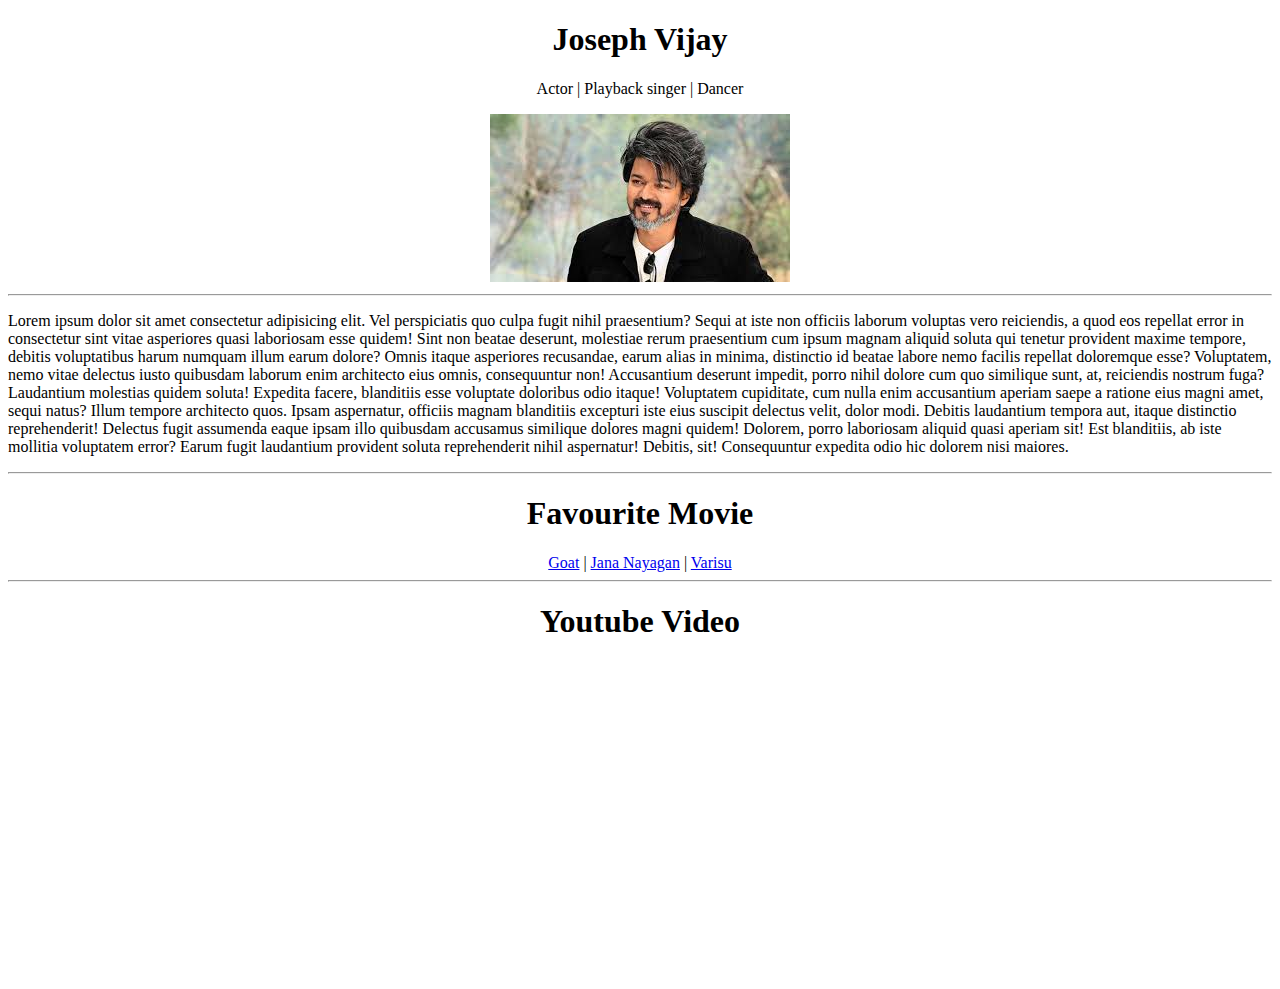
<file: Actor Info HTML Project/index.html>
<!DOCTYPE html>
<html lang="en">
<head>
    <meta charset="UTF-8">
    <meta name="viewport" content="width=device-width, initial-scale=1.0">
    <title>Vijay</title>
    <link rel="icon" href="logo.png">
</head>
<body>
    <center>
        <h1>Joseph Vijay</h1>
        <p>Actor | Playback singer | Dancer</p>
        <img src="download.jpg" alt="Vijay">
        
    </center>
    <hr>
    <p>Lorem ipsum dolor sit amet consectetur adipisicing elit. Vel perspiciatis quo culpa fugit nihil praesentium? Sequi at iste non officiis laborum voluptas vero reiciendis, a quod eos repellat error in consectetur sint vitae asperiores quasi laboriosam esse quidem! Sint non beatae deserunt, molestiae rerum praesentium cum ipsum magnam aliquid soluta qui tenetur provident maxime tempore, debitis voluptatibus harum numquam illum earum dolore? Omnis itaque asperiores recusandae, earum alias in minima, distinctio id beatae labore nemo facilis repellat doloremque esse? Voluptatem, nemo vitae delectus iusto quibusdam laborum enim architecto eius omnis, consequuntur non! Accusantium deserunt impedit, porro nihil dolore cum quo similique sunt, at, reiciendis nostrum fuga? Laudantium molestias quidem soluta! Expedita facere, blanditiis esse voluptate doloribus odio itaque! Voluptatem cupiditate, cum nulla enim accusantium aperiam saepe a ratione eius magni amet, sequi natus? Illum tempore architecto quos. Ipsam aspernatur, officiis magnam blanditiis excepturi iste eius suscipit delectus velit, dolor modi. Debitis laudantium tempora aut, itaque distinctio reprehenderit! Delectus fugit assumenda eaque ipsam illo quibusdam accusamus similique dolores magni quidem! Dolorem, porro laboriosam aliquid quasi aperiam sit! Est blanditiis, ab iste mollitia voluptatem error? Earum fugit laudantium provident soluta reprehenderit nihil aspernatur! Debitis, sit! Consequuntur expedita odio hic dolorem nisi maiores.</p>
    <hr>
    <center>
        <h1>Favourite Movie</h1>
        <a href="https://www.google.com/search?sca_esv=63ca9a6dd2317fd3&rlz=1C1GCEB_enIN1010IN1010&sxsrf=AHTn8zqOA06xx9cZjs97hKB_J8PMldOvxA:1743830914890&q=The+Greatest+of+All+Time&stick=H4sIAAAAAAAAAONgFuLUz9U3MCkzzzZS4tVP1zc0LDM0NCuryjHRkshOttIvSM0vyEkFUkXF-XlWufllmanFi1glQjJSFdyLUhNLUotLFPLTFBxzchRCMnNTd7AyAgBhXUOiVAAAAA&sa=X&ved=2ahUKEwjW0uuxlMCMAxVOVWwGHUIZC6gQgOQBegQIVxAG">Goat</a> | 
        <a href="https://www.google.com/search?sca_esv=63ca9a6dd2317fd3&rlz=1C1GCEB_enIN1010IN1010&sxsrf=AHTn8zqOA06xx9cZjs97hKB_J8PMldOvxA:1743830914890&q=Jana+Nayagan&stick=H4sIAAAAAAAAAONgFuLUz9U3MCkzzzZS4tVP1zc0LCusyi2pqCzWkshOttIvSM0vyEkFUkXF-XlWufllmanFi1h5vBLzEhX8EisT0xPzdrAyAgBIKvlXSAAAAA&sa=X&ved=2ahUKEwjW0uuxlMCMAxVOVWwGHUIZC6gQgOQBegQIVxAM">Jana Nayagan</a> | 
        <a href="https://www.google.com/search?sca_esv=63ca9a6dd2317fd3&rlz=1C1GCEB_enIN1010IN1010&sxsrf=AHTn8zqOA06xx9cZjs97hKB_J8PMldOvxA:1743830914890&q=Varisu&stick=H4sIAAAAAAAAAONgFuLUz9U3MCkzzzZS4tVP1zc0LK4wMKmqNMnQkshOttIvSM0vyEkFUkXF-XlWufllmanFi1jZwhKLMotLd7AyAgDzVvGsQgAAAA&sa=X&ved=2ahUKEwjW0uuxlMCMAxVOVWwGHUIZC6gQgOQBegQIVxAS">Varisu</a>

    </center>
    <hr>
    <center>
        <h1>Youtube Video</h1>
        <iframe width="560" height="315" src="https://www.youtube.com/embed/PJCw_wxwC6Y?si=Hisb7LuTFSVW_g9I" title="YouTube video player" frameborder="0" allow="accelerometer; autoplay; clipboard-write; encrypted-media; gyroscope; picture-in-picture; web-share" referrerpolicy="strict-origin-when-cross-origin" allowfullscreen></iframe>
        
    </center>
    
</body>
</html>
</file>
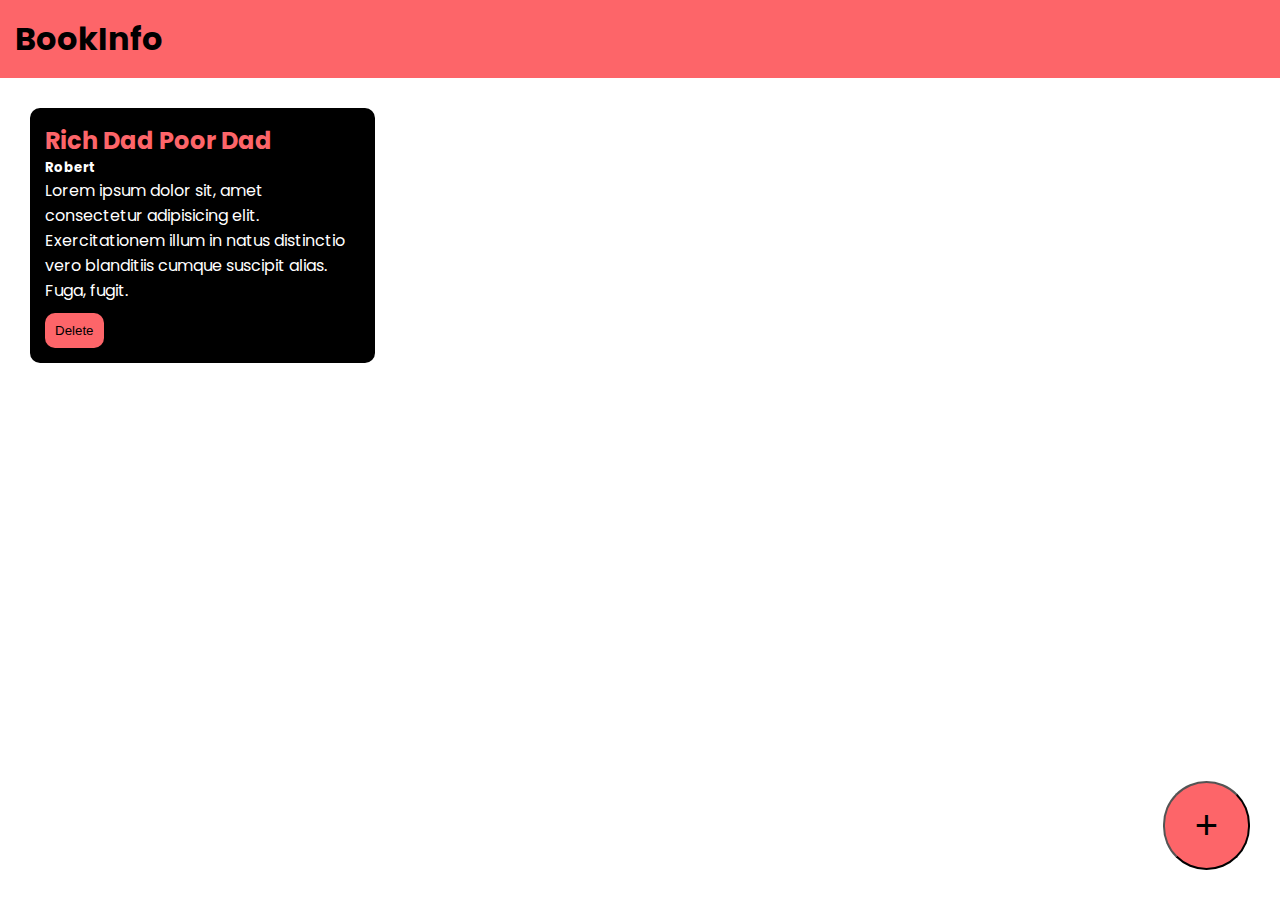
<file: BookInfo JS Project/index.html>
<!DOCTYPE html>
<html lang="en">
<head>
    <meta charset="UTF-8">
    <meta name="viewport" content="width=device-width, initial-scale=1.0">
    <title>BookInfo</title>
    <link rel="stylesheet" href="style.css">
    <link rel="preconnect" href="https://fonts.googleapis.com">
<link rel="preconnect" href="https://fonts.gstatic.com" crossorigin>
<link href="https://fonts.googleapis.com/css2?family=Poppins&display=swap" rel="stylesheet">



</head>
<body>
    <div class="navbar">
        <h1>BookInfo</h1>
    </div>
    <div class="container">
        <div class="book-con">
            <h2>Rich Dad Poor Dad</h2>
            <h5>Robert</h5>
            <p>Lorem ipsum dolor sit, amet consectetur adipisicing elit. Exercitationem illum in natus distinctio vero blanditiis cumque suscipit alias. Fuga, fugit.</p>
            <button onclick="dltbook(event)">Delete</button>
        </div>
    </div>
    <div class="overlay"></div>
    <div class="popup">
        <h2>Add Book</h2>
        <form>
            <input type="text" placeholder="Book Title" id="title-input">
            <input type="text" placeholder="Book Author" id="author-input">
            <textarea placeholder="Short Description" id="Des-input"></textarea>
            <button id="addbook">Add</button>
            <button id="canbook">Cancel</button>
        </form>
    </div>
    <button class="btn" id="btn-pop">+</button>
    <script src="script.js"></script>
    
</body>
</html>
</file>
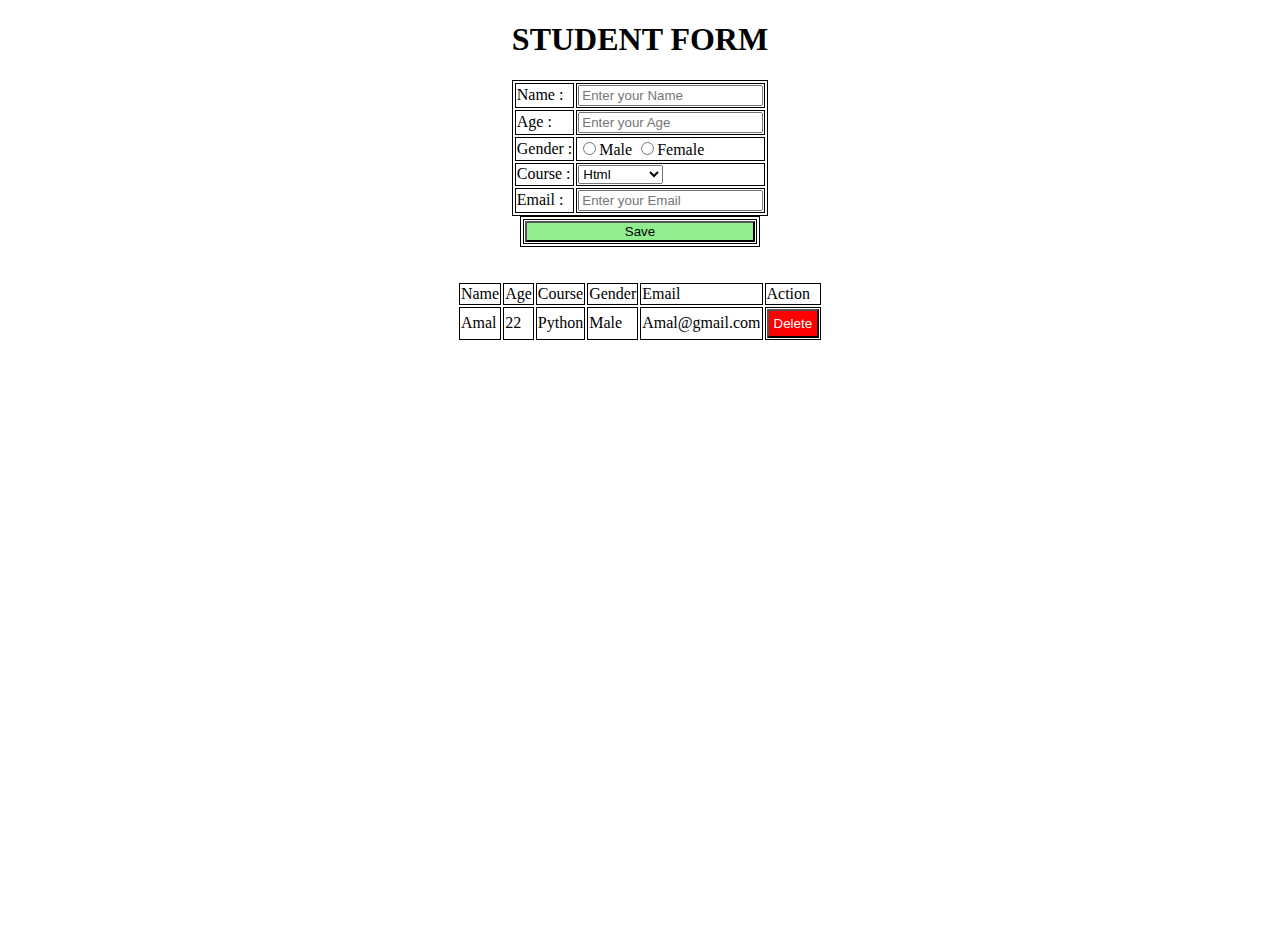
<file: LoginInfo JS Project/index.html>
<!DOCTYPE html>
<html lang="en">
<head>
    <meta charset="UTF-8">
    <meta name="viewport" content="width=device-width, initial-scale=1.0">
    <title>Student Form</title>
    <link rel="stylesheet" href="style.css">

</head>

<body>
    <h1 style="text-align: center;">STUDENT FORM</h1>
    <form class="f">
        <table class="i">
        <tr>
            <td>Name : </td><td><input type="text" placeholder="Enter your Name" id="name"></td>
        </tr>
        <tr>
            <td>Age : </td><td><input type="number" placeholder="Enter your Age" id="age"></td>
        </tr>
        <tr>
            <td>Gender : </td>
            <td>
                <input type="radio" name="gender" value="Male">Male
                <input type="radio" name="gender" value="Female">Female
            </td>
        </tr>
        <tr>
            <td>Course : </td>
            <td>
                <select id="course">
                    <option>Html</option>
                    <option>Css</option>
                    <option>JavaScript</option>
                </select>
            </td>
        </tr>
        <tr>
            <td>Email : </td><td><input type="email" placeholder="Enter your Email" id="email"></td>
        </tr>
    </table>
    <table class="i">
        <tr>
            <td>
                <button id="save" style="background-color: lightgreen; width: 230px;">Save</button>
            </td>
        </tr>
        
    </table>
</form>
<p id="message" style="text-align: center; color: green; font-weight: bold;"></p>
    <br>
    <div class="tt">

    <form>
        <table  class="z">
            <tr>
                <td>Name</td><td>Age</td><td>Course</td><td>Gender</td><td>Email</td><td>Action</td>
            </tr>
            <tr>
                <td>Amal</td><td>22</td><td>Python</td><td>Male</td><td>Amal@gmail.com</td><td><button class="dltbtn" onclick="dlt(event)">Delete</button></td>
            </tr>
        </table>
    </form>
</div>
    <script src="script.js"></script>

</body>
</html>
</file>
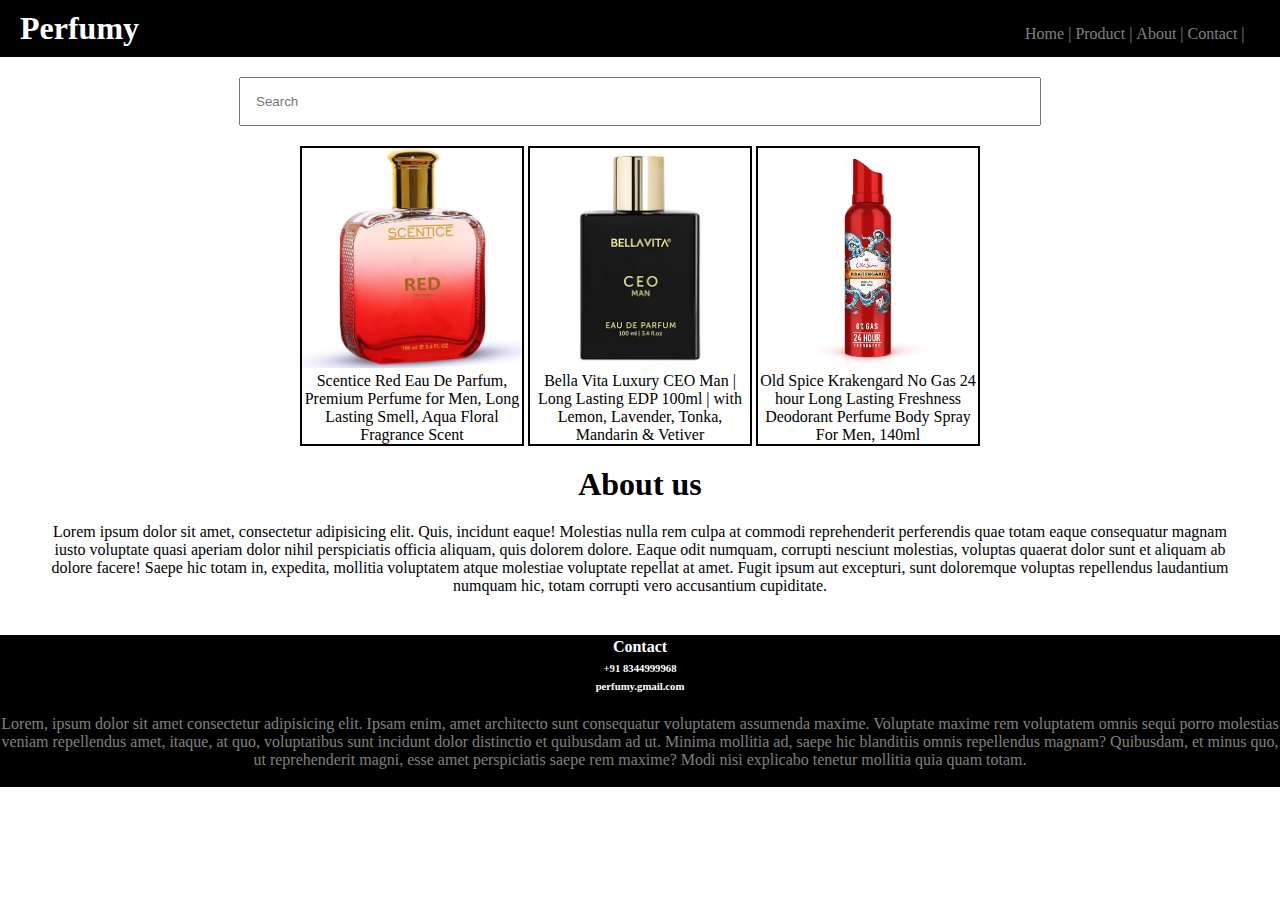
<file: Perfumy HTML CSS Project/index.html>
<!DOCTYPE html>
<html lang="en">
<head>
    <meta charset="UTF-8">
    <meta name="viewport" content="width=device-width, initial-scale=1.0">
    <title>Perfumy</title>
    <link rel="stylesheet" href="style.css">
    <link rel="icon" href="logo.jpg">
</head>
<body>
    <div>
    <nav>
        <h1 style="padding-left: 10px;">Perfumy</h1>
        <ul>
            <li>Home | </li>
            <li>Product | </li>
            <li>About | </li>
            <li>Contact | </li>
        </ul>
    </nav>
</div>

<div class="search">
    <input type="text" placeholder="Search">
</div>

<div class="Box">
    <div class="Box1">
        <img src="p1.jpg" alt="Scentice Red" >
        <p>Scentice Red Eau De Parfum, Premium Perfume for Men, Long Lasting Smell, Aqua Floral Fragrance Scent</p>
    </div>
    <div class="Box2">
        <img src="p2.jpg" alt="Bella Vita">
        <p>Bella Vita Luxury CEO Man | Long Lasting EDP 100ml | with Lemon, Lavender, Tonka, Mandarin & Vetiver</p>
    </div>
    <div class="Box3">
        <img src="p3.jpg" alt="Old Spice">
        <p>Old Spice Krakengard No Gas 24 hour Long Lasting Freshness Deodorant Perfume Body Spray For Men, 140ml</p>
    </div>
</div>

<div class="about">
    <h1>About us</h1>
    <p style="padding: 20px;">Lorem ipsum dolor sit amet, consectetur adipisicing elit. Quis, incidunt eaque! Molestias nulla rem culpa at commodi reprehenderit perferendis quae totam eaque consequatur magnam iusto voluptate quasi aperiam dolor nihil perspiciatis officia aliquam, quis dolorem dolore. Eaque odit numquam, corrupti nesciunt molestias, voluptas quaerat dolor sunt et aliquam ab dolore facere! Saepe hic totam in, expedita, mollitia voluptatem atque molestiae voluptate repellat at amet. Fugit ipsum aut excepturi, sunt doloremque voluptas repellendus laudantium numquam hic, totam corrupti vero accusantium cupiditate.</p>
</div>

<div class="contact">
    <h4>Contact</h3>
    <h6>+91 8344999968</h4>
    <h6>perfumy.gmail.com</h4>
        <p style="color: grey;margin-top: 20px;">Lorem, ipsum dolor sit amet consectetur adipisicing elit. Ipsam enim, amet architecto sunt consequatur voluptatem assumenda maxime. Voluptate maxime rem voluptatem omnis sequi porro molestias veniam repellendus amet, itaque, at quo, voluptatibus sunt incidunt dolor distinctio et quibusdam ad ut. Minima mollitia ad, saepe hic blanditiis omnis repellendus magnam? Quibusdam, et minus quo, ut reprehenderit magni, esse amet perspiciatis saepe rem maxime? Modi nisi explicabo tenetur mollitia quia quam totam.</p>
<br>

</div>
    
    
</body>
</html>
</file>
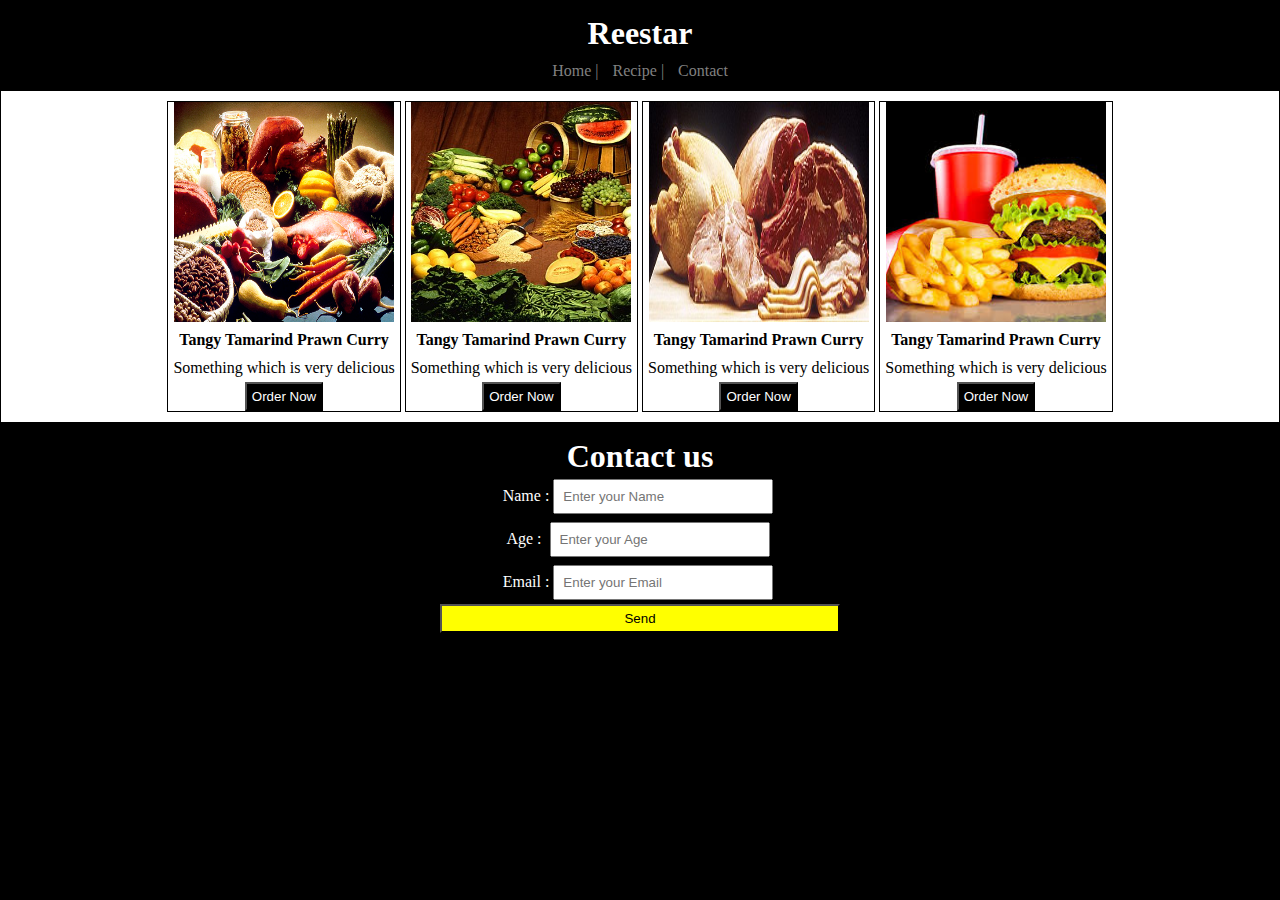
<file: Recipe HTML CSS Project/index.html>
<!DOCTYPE html>
<html lang="en">
<head>
    <meta charset="UTF-8">
    <meta name="viewport" content="width=device-width, initial-scale=1.0">
    <title>Recipe</title>
    <link rel="stylesheet" href="style.css">
    <link rel="icon" href="recipe.png">
</head>
<body>
    <div>
    <nav>
        <h1 style="color: white;">Reestar</h1>
        <ul style="color: grey;cursor: pointer;">
            <li>Home  |</li>
            <li>Recipe  |</li>
            <li>Contact</li>
        </ul>
    </nav>
</div>
<div class="content">
    <div class="Box">
        <img src="f1.jpg">
        <h4>Tangy Tamarind Prawn Curry</h3>
            <p>Something which is very delicious</p>
            <button style="color: white;background-color: black;">Order Now</button>
    </div>
    <div class="Box">
        <img src="f2.jpg">
        <h4>Tangy Tamarind Prawn Curry</h3>
            <p>Something which is very delicious</p>
            <button style="color: white;background-color: black;">Order Now</button>
    </div>
    <div class="Box">
        <img src="f3.jpg">
        <h4>Tangy Tamarind Prawn Curry</h3>
            <p>Something which is very delicious</p>
            <button style="color: white;background-color: black;">Order Now</button>
    </div>
    <div class="Box">
        <img src="f4.jpeg">
        <h4>Tangy Tamarind Prawn Curry</h3>
            <p>Something which is very delicious</p>
            <button style="color: white;background-color: black;">Order Now</button>
    </div>
</div>

<div class="contact">
    <h1>Contact us</h1>
    <form class="table">
        <tr>
            <td>Name :</td><td><input type="text" placeholder="Enter your Name"></td>
        </tr><br>
        <tr>
            <td>Age :    </td><td><input type="text" placeholder="Enter your Age"></td>
        </tr><br>
        <tr>
            <td>Email :</td><td><input type="text" placeholder="Enter your Email"></td>
        </tr><br>
        <button style="background-color: yellow;color: black;width: 400px;">Send</button>

    </form>
</div>
    
    
</body>
</html>
</file>
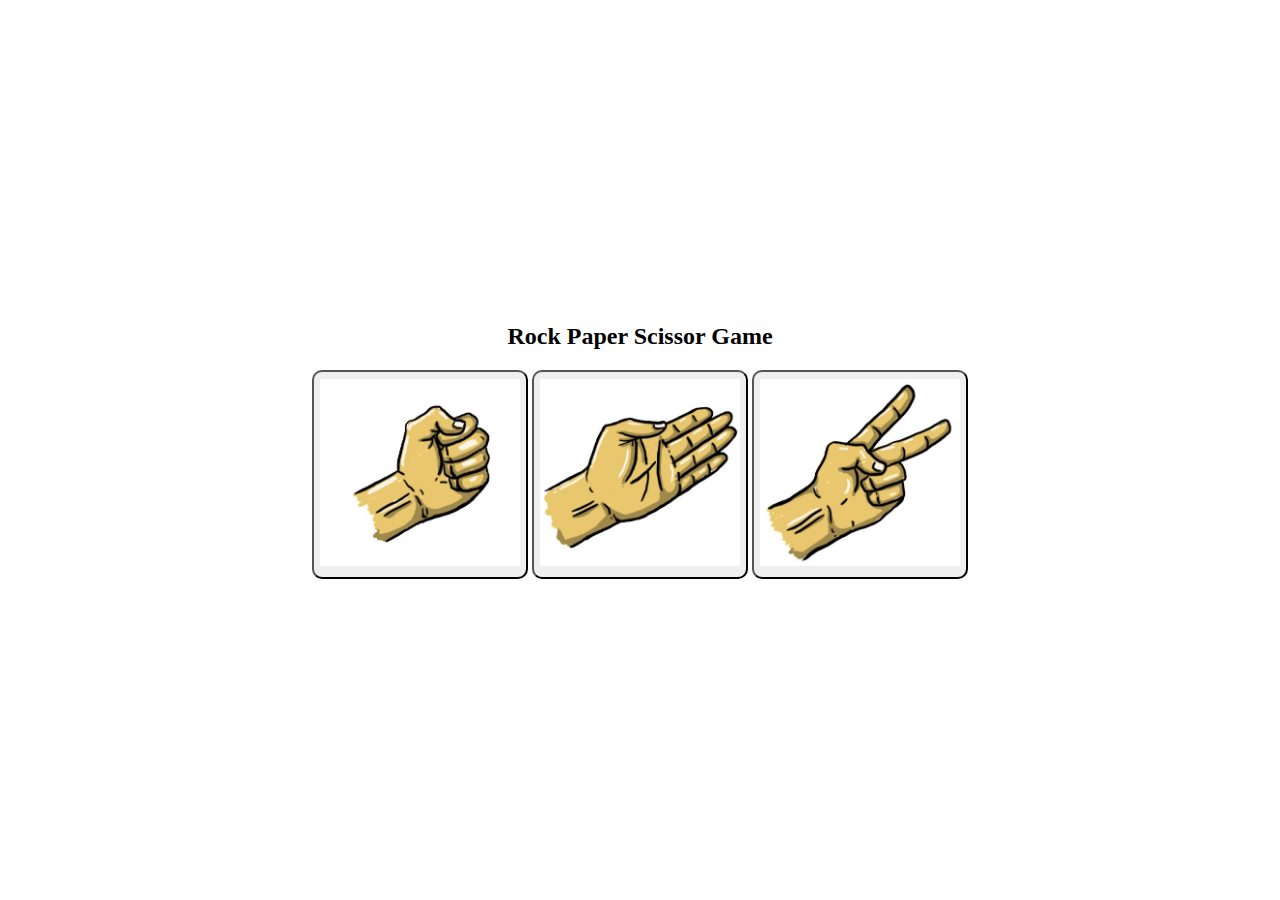
<file: RPS JS Project/index.html>
<!DOCTYPE html>
<html lang="en">
<head>
    <meta charset="UTF-8">
    <meta name="viewport" content="width=device-width, initial-scale=1.0">
    <title>Rock Paper Scissor Game</title>
    <link rel="stylesheet" href="style.css">
</head>
<body>
    <div>
        <div>
            <h2 style="text-align: center;">
                Rock Paper Scissor Game
            </h2>
            <div>
                <button id="rock"><img src="rock.png"></button>
                <button id="paper"><img src="paper.png"></button>
                <button id="scissors"><img src="scissors.png"></button>
            </div>
            <h3 id="result"></h3>
        </div>
    </div>

    <script src="script.js"></script>
    
</body>
</html>
</file>
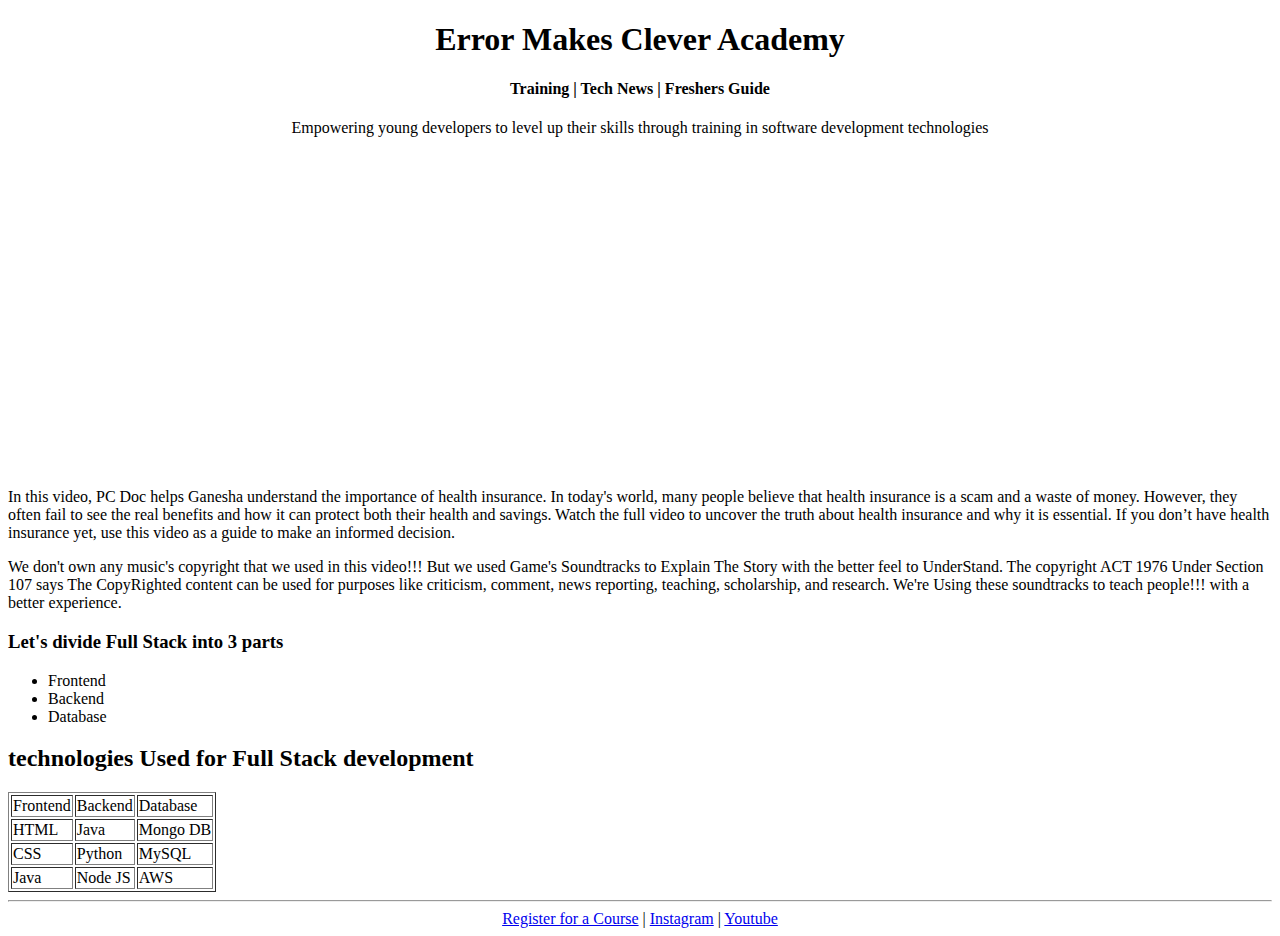
<file: EMC Web Page HTML Project/starter/index.html>
<!DOCTYPE html>
<html lang="en">
<head>
    <meta charset="UTF-8">
    <meta name="viewport" content="width=device-width, initial-scale=1.0">
    <title>EMC</title>
    <link rel="icon" href="emc.png">
</head>
<body>
    <center>
    <h1>Error Makes Clever Academy</h1>
    <h4>Training | Tech News | Freshers Guide</h4>
    <p>Empowering young developers to level up their skills through training in software development technologies</p>
    <iframe width="560" height="315" src="https://www.youtube.com/embed/dWBlxYVGps0?si=LnfdiActP0XFQ-KV" title="YouTube video player" frameborder="0" allow="accelerometer; autoplay; clipboard-write; encrypted-media; gyroscope; picture-in-picture; web-share" referrerpolicy="strict-origin-when-cross-origin" allowfullscreen></iframe>
</center>
<p>In this video, PC Doc helps Ganesha understand the importance of health insurance. In today's world, many people believe that health insurance is a scam and a waste of money. However, they often fail to see the real benefits and how it can protect both their health and savings. Watch the full video to uncover the truth about health insurance and why it is essential. If you don’t have health insurance yet, use this video as a guide to make an informed decision.</p>
<p>We don't own any music's copyright that we used in this video!!! But we used Game's Soundtracks to Explain The Story with the better feel to UnderStand. The copyright ACT 1976 Under Section 107 says The CopyRighted content can be used for purposes like criticism, comment, news reporting, teaching, scholarship, and research. We're Using these soundtracks to teach people!!! with a better experience.</p>

<h3>Let's divide Full Stack into 3 parts</h3>
<ul>
    <li>Frontend</li>
    <li>Backend</li>
    <li>Database</li>
</ul>

<h2>technologies Used for Full Stack development</h2>
<table border="1">
    <tr>
        <td>Frontend</td><td>Backend</td><td>Database</td>
    </tr>
    <tr>
        <td>HTML</td><td>Java</td><td>Mongo DB</td>
    </tr>
    <tr>
        <td>CSS</td><td>Python</td><td>MySQL</td>
    </tr>
    <tr>
        <td>Java</td><td>Node JS</td><td>AWS</td>
    </tr>
</table>
<hr>
<center>
    <a href="register.html">Register for a Course</a> | <a href="https://www.instagram.com/">Instagram</a> | <a href="https://www.youtube.com/">Youtube</a>
</center>

    
</body>
</html>
</file>
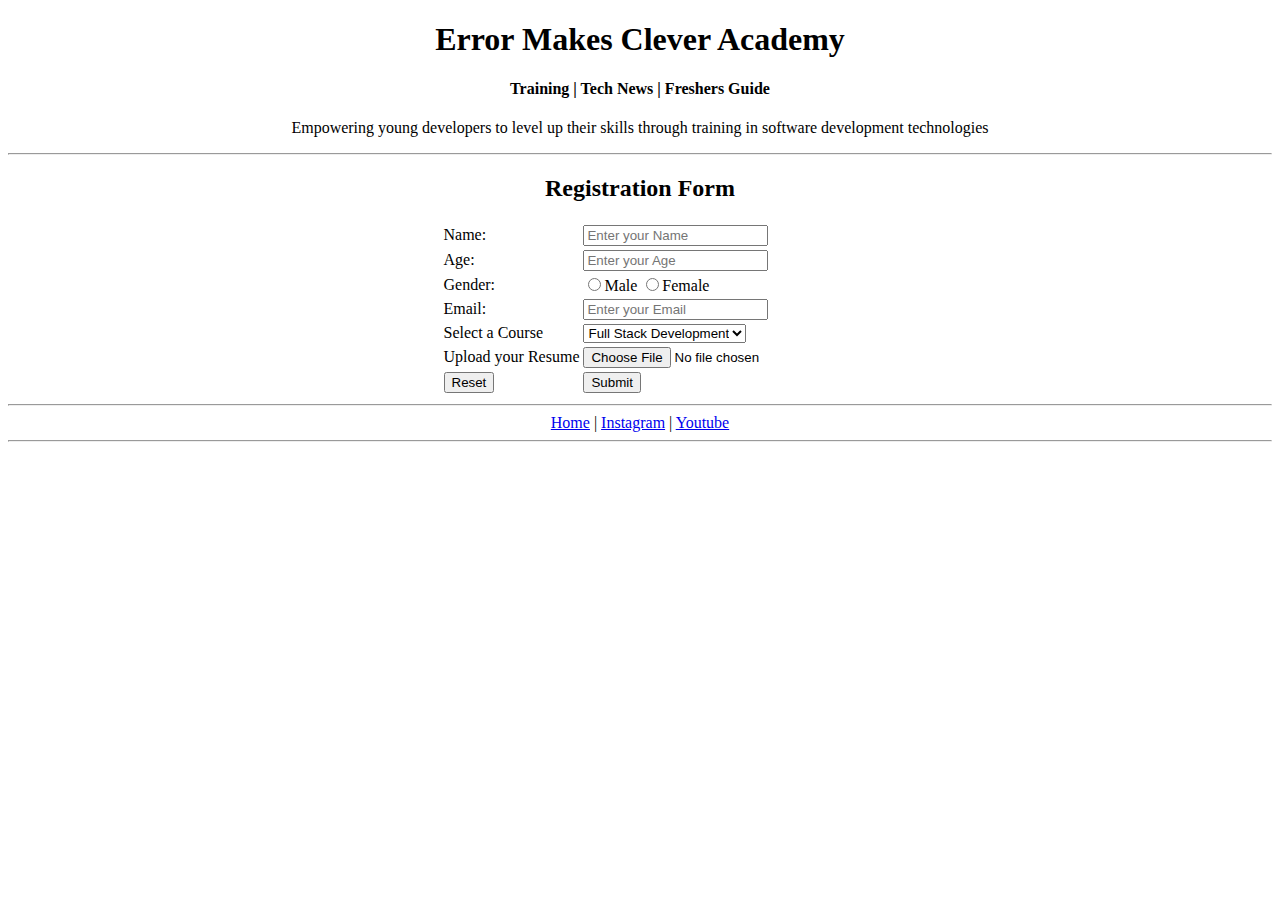
<file: EMC Web Page HTML Project/starter/register.html>
<!DOCTYPE html>
<html lang="en">
<head>
    <meta charset="UTF-8">
    <meta name="viewport" content="width=device-width, initial-scale=1.0">
    <title>Register for a Course</title>
    <link rel="icon" href="emc.png">
</head>
<body>
    <center>
        <h1>Error Makes Clever Academy</h1>
        <h4>Training | Tech News | Freshers Guide</h4>
        <p>Empowering young developers to level up their skills through training in software development technologies</p>
    </center>
    <hr>
    <center>
        <h2>Registration Form</h2>

        <form>
            <table>
                <tr>
                    <td>Name: </td><td><input type="text" placeholder="Enter your Name"></td>
                </tr>
                <tr>
                    <td>Age: </td><td><input type="number" placeholder="Enter your Age"></td>
                </tr>
                <tr>
                    <td>Gender: </td>
                    <td>
                        <input type="radio" name="Gender">Male
                        <input type="radio" name="Gender">Female
                    </td>
                </tr>
                <tr>
                    <td>Email: </td><td><input type="email" placeholder="Enter your Email"></td>
                </tr>
                <tr>
                    <td>Select a Course</td>
                    <td>
                        <select>
                            <option>Full Stack Development</option>
                            <option>Java Programming</option>
                            <option>Python</option>
                            <option>SQL</option>
                        </select>
                    </td>
                </tr>
                <tr>
                    <td>Upload your Resume</td><td><input type="file"></td>
                </tr>
                <tr>
                    <td><input type="reset"></td><td><input type="submit"></td>
                </tr>

            </table>
        </form>
    </center>
    <hr>
    <center>
        <a href="index.html">Home</a> | <a href="https://www.instagram.com/">Instagram</a> | <a href="https://www.youtube.com/">Youtube</a>

    </center>
    <hr>
  
    
</body>
</html>
</file>
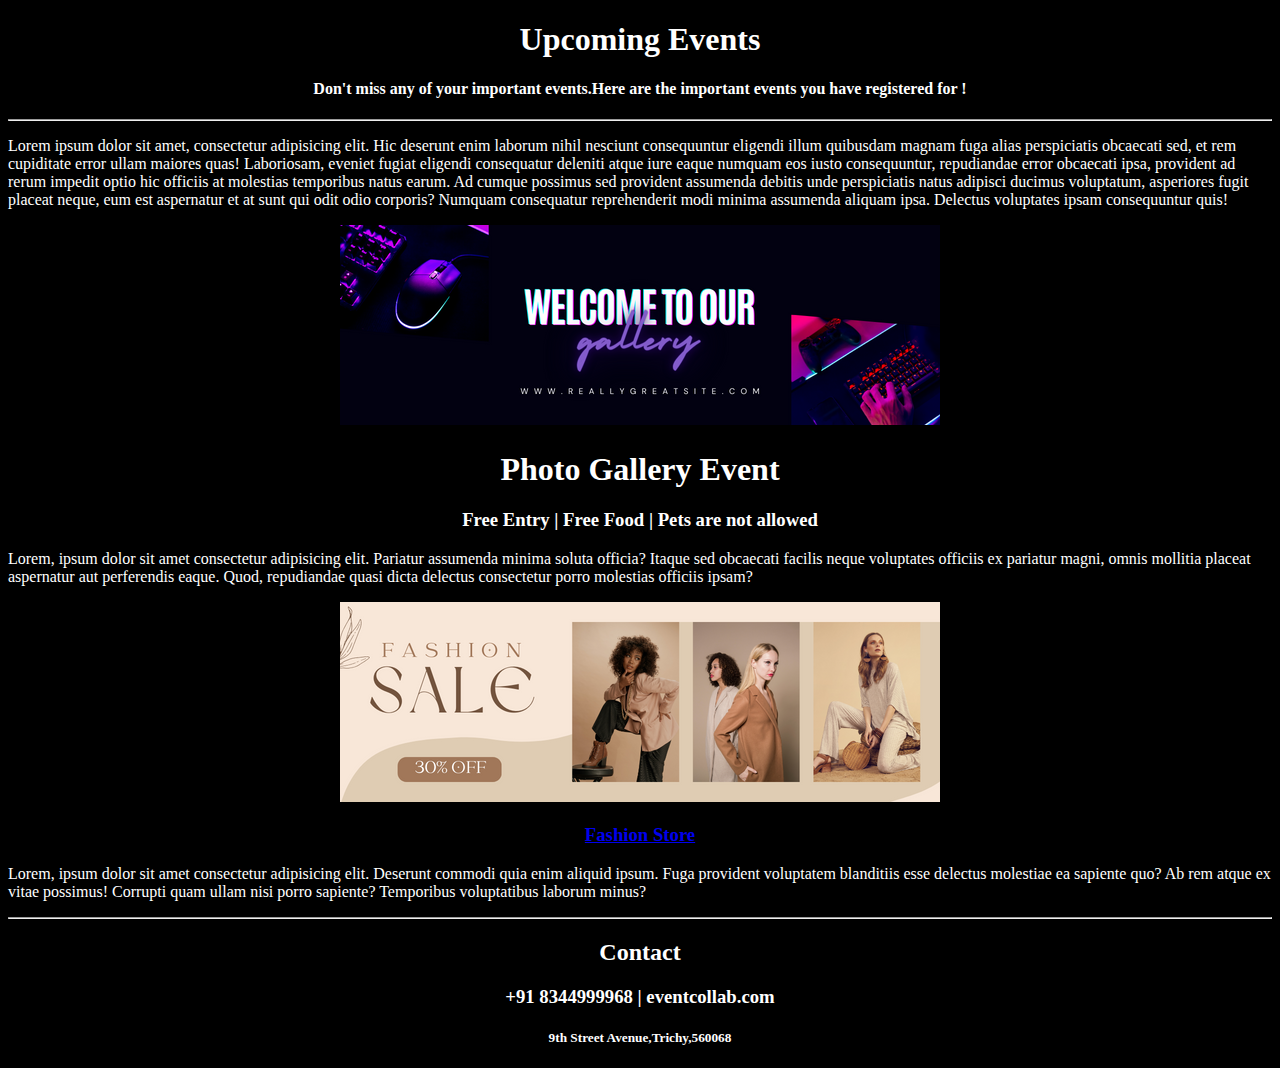
<file: Event Management HTML Project/starter/event.html>
<!DOCTYPE html>
<html lang="en">
<head>
    <meta charset="UTF-8">
    <meta name="viewport" content="width=device-width, initial-scale=1.0">
    <title>Events</title>
    <link rel="icon" href="img/date.png">
</head>
<body bgcolor="black" style="color: white;">
    <center>
    <h1>Upcoming Events</h1>
    <h4>Don't miss any of your important events.Here are the important events you have registered for !</h4>
    </center>
    <hr>
    <p>Lorem ipsum dolor sit amet, consectetur adipisicing elit. Hic deserunt enim laborum nihil nesciunt consequuntur eligendi illum quibusdam magnam fuga alias perspiciatis obcaecati sed, et rem cupiditate error ullam maiores quas! Laboriosam, eveniet fugiat eligendi consequatur deleniti atque iure eaque numquam eos iusto consequuntur, repudiandae error obcaecati ipsa, provident ad rerum impedit optio hic officiis at molestias temporibus natus earum. Ad cumque possimus sed provident assumenda debitis unde perspiciatis natus adipisci ducimus voluptatum, asperiores fugit placeat neque, eum est aspernatur et at sunt qui odit odio corporis? Numquam consequatur reprehenderit modi minima assumenda aliquam ipsa. Delectus voluptates ipsam consequuntur quis!
    </p>
    <center>
    <img src="img/event1.png" alt="Event Management">
    <h1>Photo Gallery Event</h1>
    <h3>Free Entry | Free Food | Pets are not allowed</h3>
    </center>
    <p>Lorem, ipsum dolor sit amet consectetur adipisicing elit. Pariatur assumenda minima soluta officia? Itaque sed obcaecati facilis neque voluptates officiis ex pariatur magni, omnis mollitia placeat aspernatur aut perferendis eaque. Quod, repudiandae quasi dicta delectus consectetur porro molestias officiis ipsam?</p>
    <center>
    <img src="img/event2.png">
    <br>
    <h3>
    <a href="https://www.ajio.com/">Fashion Store</a>
</h3>
    </center>
    <p>Lorem, ipsum dolor sit amet consectetur adipisicing elit. Deserunt commodi quia enim aliquid ipsum. Fuga provident voluptatem blanditiis esse delectus molestiae ea sapiente quo? Ab rem atque ex vitae possimus! Corrupti quam ullam nisi porro sapiente? Temporibus voluptatibus laborum minus?</p>
    <hr>
    <center>
        <h2>Contact</h2>
        <h3>+91 8344999968 | eventcollab.com</h3>
        <h5>9th Street Avenue,Trichy,560068</h5>
    </center>
</body>
</html>
</file>
<file: BookInfo JS Project/style.css>
*{
    margin: 0;
    padding: 0;
}
body{
    font-family: "Poppins", sans-serif;
}
.navbar{
    background-color: #fd6569;
    padding: 15px;
}
.container{
    padding: 10px;
}
.book-con{
    padding: 15px;
    width: 25%;
    background-color: black;
    color: white;
    border-radius: 10px;
    margin: 20px;
    display: inline-block;
    vertical-align: top;
}
.book-con h2{
    color: #fd6569;
}
.book-con button{
    background-color: #fd6569;
    color: black;
    border-radius: 10px;
    padding: 10px;
    border: none;
    margin-top: 10px;
}
.btn{
    background-color: #fd6569;
    border-radius: 100px;
    color: black;
    padding-top: 20px;
    padding-bottom: 20px;
    padding-left: 30px;
    padding-right: 30px;
    font-size: 40px;
    position: fixed;
    bottom: 30px;
    right: 30px;
}
.overlay{
    background-color: black;
    opacity: 0.8;
    position: absolute;
    width: 100%;
    height: 100%;
    top: 0;
    left: 0;
    z-index: 1;
    display: none;
}
.popup{
    background-color: #fd6569;
    width: 35%;
    padding: 40px;
    border-radius: 10px;
    position: absolute;
    top: 20%;
    left: 30%;
    z-index: 2;
    display: none;
}
.popup input{
    background-color: transparent;
    border: none;
    width: 100%;
    margin: 5px;
    padding: 5px;
    font-size: 20px;
    border-bottom: 2px solid black;
}
.popup textarea{
    background-color: transparent;
    border: none;
    width: 100%;
    margin: 5px;
    padding: 5px;
    font-size: 20px;
    border: 2px solid black;
}
.popup input::placeholder{
    color: black;
}
.popup textarea::placeholder{
    color: black;
}
.popup button{
    background-color: black;
    padding-left: 20px;
    padding-right: 20px;
    padding-top: 10px;
    padding-bottom: 10px;
    border: none;
    color: white;
}

.popup input:focus{
    outline: none;
}
.popup textarea:focus{
    outline: none;
}
</file>
<file: LoginInfo JS Project/style.css>
body{
    height: 100vh;
}
td{
    border: 1px solid black;
}
.i{
    display: flex;
    justify-content: center;
    align-items: center;
}
.tt{
    display: flex;
    justify-content: center;
    align-items: center;
}

tbody{
    border: 1px solid black;
}
.dltbtn{
    background-color: red;
    color: white;
    padding: 5px;
}
</file>
<file: Perfumy HTML CSS Project/style.css>
*{
    margin: 0;
    padding: 0;
}
nav{
    background-color: black;
    color: white;
    padding: 10px;
}
ul,li,h1{
    display: inline-block;
}
ul{
    margin-left: 70%;
}
li{
    color: grey;
    cursor: pointer;
}
li:hover{
    color: white;
}
input{
    width: 60%;
    margin: 20px;
    padding: 15px;
}
.search{
    text-align: center;
}
.Box{
    text-align: center;
}
.Box1{
    display: inline-block;
    border: 2px solid black;
    width: 220px;
}
.Box1:hover{
    background-color: black;
    color: white;
}
.Box2{
    display: inline-block;
    border: 2px solid black;
    width: 220px;

}
.Box2:hover{
    background-color: black;
    color: white;
}
.Box3{
    display: inline-block;
    border: 2px solid black;
    width: 220px;
}
.Box3:hover{
    background-color: black;
    color: white;
}
img{
    height: 220px;
    width: 220px;
}
.about{
    text-align: center;
    padding: 20px;
}
.contact{
    text-align: center;
    background-color: black;
    color: white;
}
h4,h6{
    padding: 3px;
}
</file>
<file: Recipe HTML CSS Project/style.css>
*{
    margin: 0;
    padding: 0;
}
body{
    background-color: black;
    height: 80vh;
}
nav{
    text-align: center;
}
ul,li{
    padding: 5px;
    display: inline-block;
}
li:hover{
    color: red;
}
.content{
    background-color: white;
    text-align: center;
    border: 1px solid black;
}
.Box{
    display: inline-block;
    margin-top: 10px;
    margin-bottom: 10px;
    border: 1px solid black;
}
h4,p{
    padding: 5px;
}
img{
    height: 220px;
    width: 220px;
}
button{
    padding: 5px;
}
.contact{
    color: white;
    text-align: center;
}
input{
    padding: 8px;
    margin: 4px;
    width: 200px;
}
h1{
    margin-top: 15px;
}
button{
    cursor: pointer;
}
button:hover{
    background-color:red;
    color: black;
}
</file>
<file: RPS JS Project/style.css>
body{
    margin: 0;
    padding: 0;
    height: 100vh;
    box-sizing: border-box;
    display: flex;
    justify-content: center;
    align-items: center;
}
button{
    border-radius: 10px;
}
button img{
    width: 200px;
    height: 200px;
    object-fit: contain;
    cursor: pointer;
}
h3{
    color: red;
    text-align: center;
}
</file>
